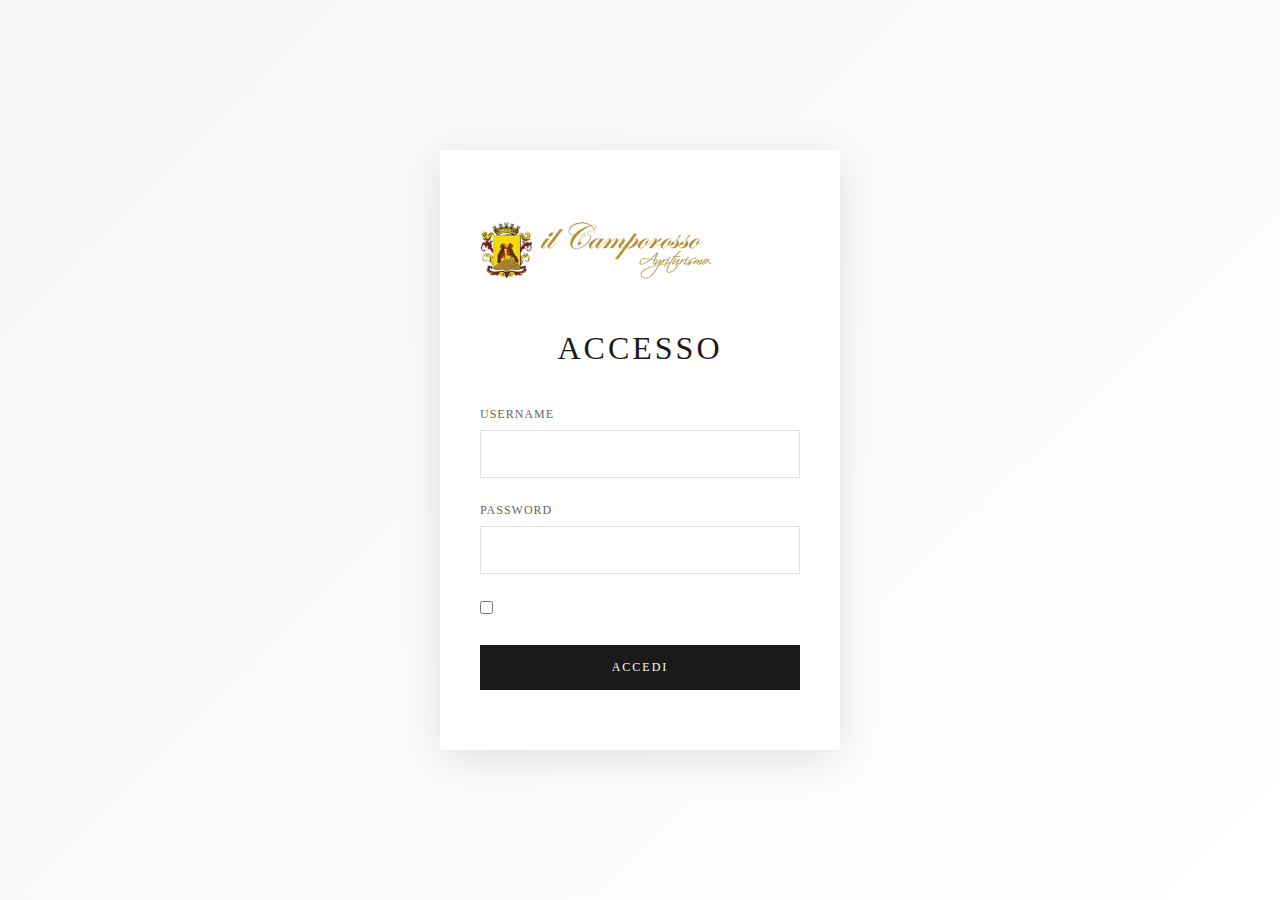
<file: gestionale/login.html>
<!DOCTYPE html>
<html lang="it">
<head>
    <meta charset="UTF-8">
    <meta name="viewport" content="width=device-width, initial-scale=1.0">
    <title>Login - Gestionale Prenotazioni</title>
    <meta name="description" content="Accesso al gestionale prenotazioni">
    <meta name="theme-color" content="#1a1a1a">
    <meta name="apple-mobile-web-app-capable" content="yes">
    <meta name="apple-mobile-web-app-status-bar-style" content="black-translucent">
    <link rel="manifest" href="manifest.json">
    <link rel="apple-touch-icon" href="../images/logo.png">
    <link rel="stylesheet" href="../style.css">
    <style>
        .login-section {
            min-height: 100vh;
            display: flex;
            align-items: center;
            justify-content: center;
            background: linear-gradient(135deg, #f5f5f5 0%, #ffffff 100%);
            padding: 20px;
        }

        .login-wrapper {
            max-width: 400px;
            width: 100%;
            background: #fff;
            padding: 60px 40px;
            box-shadow: 0 10px 40px rgba(0, 0, 0, 0.1);
        }

        .login-logo {
            text-align: center;
            margin-bottom: 40px;
        }

        .login-logo img {
            max-height: 80px;
        }

        .login-title {
            font-size: 32px;
            font-weight: 300;
            letter-spacing: 3px;
            text-align: center;
            color: #1a1a1a;
            margin-bottom: 40px;
            text-transform: uppercase;
        }

        .login-form {
            width: 100%;
        }

        .form-group {
            margin-bottom: 25px;
        }

        .form-group label {
            display: block;
            margin-bottom: 8px;
            font-size: 12px;
            letter-spacing: 1px;
            text-transform: uppercase;
            color: #666;
            font-family: 'Georgia', 'Times New Roman', serif;
        }

        .form-group input {
            width: 100%;
            padding: 15px 20px;
            border: 1px solid #e0e0e0;
            font-size: 14px;
            font-family: 'Georgia', 'Times New Roman', serif;
            transition: all 0.3s ease;
            box-sizing: border-box;
        }

        .form-group input:focus {
            outline: none;
            border-color: #1a1a1a;
        }

        .checkbox-group {
            display: flex;
            align-items: center;
            margin-bottom: 30px;
        }

        .checkbox-group input {
            width: auto;
            margin-right: 10px;
        }

        .checkbox-group label {
            margin-bottom: 0;
            text-transform: none;
            letter-spacing: normal;
            font-size: 14px;
            cursor: pointer;
        }

        .submit-button {
            width: 100%;
            padding: 15px;
            background: #1a1a1a;
            color: #fff;
            border: none;
            font-size: 12px;
            letter-spacing: 2px;
            text-transform: uppercase;
            cursor: pointer;
            transition: all 0.3s ease;
            font-family: 'Georgia', 'Times New Roman', serif;
        }

        .submit-button:hover {
            background: #333;
        }

        .error-message {
            background: #f44336;
            color: #fff;
            padding: 15px;
            margin-bottom: 20px;
            font-size: 14px;
            text-align: center;
            display: none;
        }

        .error-message.show {
            display: block;
        }

        @media (max-width: 480px) {
            .login-wrapper {
                padding: 40px 30px;
            }

            .login-title {
                font-size: 24px;
            }
        }
    </style>
</head>
<body>
    <section class="login-section">
        <div class="login-wrapper">
            <div class="login-logo">
                <img src="../images/logo.png" alt="Agriturismo il Camporosso" class="logo-img">
            </div>
            <h1 class="login-title">Accesso</h1>
            
            <div class="error-message" id="errorMessage"></div>
            
            <form class="login-form" id="loginForm">
                <div class="form-group">
                    <label for="username">Username</label>
                    <input type="text" id="username" name="username" required autocomplete="username">
                </div>
                
                <div class="form-group">
                    <label for="password">Password</label>
                    <input type="password" id="password" name="password" required autocomplete="current-password">
                </div>
                
                <div class="checkbox-group">
                    <input type="checkbox" id="rememberMe" name="rememberMe">
                    <label for="rememberMe">Ricordami (rimani loggato per 30 giorni)</label>
                </div>
                
                <button type="submit" class="submit-button">Accedi</button>
            </form>
        </div>
    </section>

    <script src="https://www.gstatic.com/firebasejs/11.0.2/firebase-app-compat.js"></script>
    <script src="https://www.gstatic.com/firebasejs/11.0.2/firebase-firestore-compat.js"></script>
    <script src="https://www.gstatic.com/firebasejs/11.0.2/firebase-auth-compat.js"></script>
    <script src="../firebase-config.js"></script>
    <script src="auth.js"></script>
    <script>
        // Se già loggato, reindirizza al gestionale
        (async function() {
            const authenticated = await isAuthenticated();
            if (authenticated) {
                window.location.href = 'admin.html';
            }
        })();

        // Gestione form login
        document.getElementById('loginForm').addEventListener('submit', async function(e) {
            e.preventDefault();
            
            const username = document.getElementById('username').value;
            const password = document.getElementById('password').value;
            const rememberMe = document.getElementById('rememberMe').checked;
            const errorMessage = document.getElementById('errorMessage');
            const submitButton = document.querySelector('.submit-button');
            
            // Reset errore
            errorMessage.classList.remove('show');
            
            // Disabilita il bottone durante il login
            submitButton.disabled = true;
            submitButton.textContent = 'Accesso in corso...';
            
            // Effettua login (ora è async)
            try {
                const loginSuccess = await login(username, password, rememberMe);
                
                // Riabilita il bottone
                submitButton.disabled = false;
                submitButton.textContent = 'Accedi';
                
                if (loginSuccess) {
                    // Login riuscito, reindirizza
                    window.location.href = 'admin.html';
                } else {
                    // Credenziali errate
                    errorMessage.textContent = 'Username o password errati';
                    errorMessage.classList.add('show');
                }
            } catch (err) {
                // Riabilita il bottone
                submitButton.disabled = false;
                submitButton.textContent = 'Accedi';
                
                // Mostra messaggio di errore più specifico
                let errorText = 'Username o password errati';
                
                if (err.code) {
                    if (['auth/invalid-credential', 'auth/wrong-password', 'auth/user-not-found'].includes(err.code)) {
                        errorText = 'Credenziali non valide. Verifica username e password.';
                    } else if (err.code === 'auth/user-disabled') {
                        errorText = 'Account disabilitato. Contatta l\'amministratore.';
                    } else if (err.code === 'auth/network-request-failed') {
                        errorText = 'Problema di rete. Controlla la connessione e riprova.';
                    } else {
                        errorText = `Errore: ${err.message || err.code}`;
                    }
                } else if (err.message) {
                    errorText = `Errore: ${err.message}`;
                }
                
                errorMessage.textContent = errorText;
                errorMessage.classList.add('show');
                
                console.error('Errore login completo:', err);
            }
        });
    </script>
</body>
</html>
</file>
<file: style.css>
* {
    margin: 0;
    padding: 0;
    box-sizing: border-box;
}

html {
    scroll-behavior: smooth;
}

body {
    font-family: 'Georgia', 'Times New Roman', serif;
    overflow-x: hidden;
    color: #fff;
}

/* Header con logo centrato e menu hamburger */
.header {
    position: fixed;
    top: 0;
    left: 0;
    right: 0;
    display: flex;
    justify-content: center;
    align-items: center;
    padding: 30px 0;
    z-index: 1000;
    background: transparent;
    transition: background-color 0.3s ease, box-shadow 0.3s ease;
}

.header.scrolled {
    background: #fff;
    box-shadow: 0 2px 10px rgba(0, 0, 0, 0.1);
}

.logo {
    position: absolute;
    top: 50%;
    left: 50%;
    transform: translate(-50%, -50%);
}

.logo-img {
    max-height: 50px;
    width: auto;
    height: auto;
    display: block;
}

/* Menu hamburger - posizionato a destra dentro l'header */
.menu-toggle {
    position: absolute;
    top: 50%;
    right: 30px;
    transform: translateY(-50%);
    width: 40px;
    height: 30px;
    background: transparent;
    border: none;
    cursor: pointer;
    z-index: 1001;
    display: flex;
    flex-direction: column;
    justify-content: space-between;
    padding: 0;
}

.menu-toggle.active {
    z-index: 1002;
}

.menu-toggle span {
    display: block;
    width: 100%;
    height: 2px;
    background: #fff;
    transition: all 0.3s ease;
}

.header.scrolled .menu-toggle:not(.active) span {
    background: #1a1a1a;
}

/* X bianca quando il menu è attivo - sempre bianca - con priorità massima */
.menu-toggle.active span:nth-child(1),
.menu-toggle.active span:nth-child(2),
.menu-toggle.active span:nth-child(3),
.header.scrolled .menu-toggle.active span:nth-child(1),
.header.scrolled .menu-toggle.active span:nth-child(2),
.header.scrolled .menu-toggle.active span:nth-child(3) {
    background: #fff !important;
}

.menu-toggle.active span:nth-child(1) {
    transform: rotate(45deg) translate(10px, 10px);
}

.menu-toggle.active span:nth-child(2) {
    opacity: 0;
}

.menu-toggle.active span:nth-child(3) {
    transform: rotate(-45deg) translate(10px, -10px);
}

/* Menu overlay (chiuso di default) */
.menu-overlay {
    position: fixed;
    top: 0;
    right: 0;
    width: 100%;
    height: 100vh;
    background: rgba(0, 0, 0, 0.95);
    z-index: 1000;
    transform: translateX(100%);
    transition: transform 0.4s ease;
    display: flex;
    align-items: center;
    justify-content: center;
}

.menu-overlay.active ~ .header .menu-toggle.active span {
    background: #fff !important;
    z-index: 1002;
}

.menu-overlay.active {
    transform: translateX(0);
}

.menu-content {
    text-align: center;
}

.menu-list {
    list-style: none;
}

.menu-list li {
    margin: 30px 0;
}

.menu-list a {
    color: #fff;
    text-decoration: none;
    font-size: 32px;
    font-weight: 300;
    letter-spacing: 2px;
    text-transform: uppercase;
    transition: opacity 0.3s ease;
}

.menu-list a:hover {
    opacity: 0.7;
}

/* Hero Section - immagine a tutto schermo */
.hero {
    position: relative;
    width: 100vw;
    height: 100vh;
    overflow: hidden;
}

.hero-image {
    position: absolute;
    top: 0;
    left: 0;
    width: 100%;
    height: 100%;
    overflow: hidden;
}

.hero-img {
    width: 100%;
    height: 100%;
    object-fit: cover;
    object-position: center;
    display: block;
}

.hero-overlay {
    position: absolute;
    top: 0;
    left: 0;
    width: 100%;
    height: 100%;
    background: rgba(0, 0, 0, 0.2);
    z-index: 1;
}

/* Testo hero in basso a sinistra - stile Villa Crespi */
.hero-text {
    position: absolute;
    bottom: 100px;
    left: 80px;
    z-index: 10;
    max-width: 700px;
    text-shadow: 0 2px 15px rgba(0, 0, 0, 0.6);
}

.hero-title {
    font-size: 64px;
    font-weight: 200;
    letter-spacing: 6px;
    margin-bottom: 0;
    line-height: 1.2;
    color: #fff;
    font-family: 'Georgia', 'Times New Roman', serif;
    font-style: italic;
    word-wrap: break-word;
    overflow-wrap: break-word;
    max-width: 90%;
}

.hero-subtitle {
    font-size: 18px;
    font-weight: 300;
    letter-spacing: 4px;
    opacity: 0.95;
    font-style: normal;
    text-transform: uppercase;
    color: #fff;
}

/* Indicatore scroll al centro in basso */
.scroll-indicator {
    position: absolute;
    bottom: 40px;
    left: 50%;
    transform: translateX(-50%);
    z-index: 10;
    text-decoration: none;
    color: #fff;
    text-align: center;
    cursor: pointer;
    transition: all 0.3s ease;
}

.scroll-text {
    font-size: 14px;
    font-weight: 300;
    letter-spacing: 3px;
    text-transform: uppercase;
    display: block;
    margin-bottom: 10px;
    text-shadow: 0 2px 10px rgba(0, 0, 0, 0.5);
}

.scroll-line {
    display: block;
    width: 0;
    height: 1px;
    background: #fff;
    margin: 0 auto;
    transition: width 0.4s ease;
}

.scroll-indicator:hover .scroll-line {
    width: 100px;
}

.scroll-indicator:hover {
    opacity: 0.9;
}

/* Sezione Menu */
.menu-section {
    min-height: 100vh;
    padding: 120px 80px 80px;
    background: #fff;
    color: #1a1a1a;
}

.menu-wrapper {
    max-width: 1400px;
    margin: 0 auto;
}

.menu-main-title {
    font-size: 48px;
    font-weight: 300;
    letter-spacing: 2px;
    text-align: center;
    color: #1a1a1a;
    margin-bottom: 80px;
    line-height: 1.4;
    max-width: 900px;
    margin-left: auto;
    margin-right: auto;
}

/* Menu di navigazione orizzontale */
.menu-navigation {
    margin-bottom: 80px;
    border-top: 1px solid #e0e0e0;
    border-bottom: 1px solid #e0e0e0;
    padding: 30px 0;
}

.menu-nav-list {
    list-style: none;
    display: flex;
    justify-content: center;
    align-items: center;
    flex-wrap: wrap;
    gap: 40px;
}

.menu-nav-link {
    color: #1a1a1a;
    text-decoration: none;
    font-size: 14px;
    font-weight: 300;
    letter-spacing: 2px;
    text-transform: uppercase;
    transition: opacity 0.3s ease;
    position: relative;
    padding-bottom: 5px;
}

.menu-nav-link:hover {
    opacity: 0.6;
}

.menu-nav-link.active {
    opacity: 1;
}

.menu-nav-link.active::after {
    content: '';
    position: absolute;
    bottom: 0;
    left: 0;
    width: 100%;
    height: 1px;
    background: #1a1a1a;
}

/* Categorie Menu */
.menu-category {
    margin-bottom: 100px;
    padding-top: 60px;
    position: relative;
    display: none; /* Nasconde tutte le categorie di default */
    opacity: 0;
    transition: opacity 0.5s ease;
}

.menu-category.active {
    display: block; /* Mostra la categoria attiva */
    opacity: 1;
}

.menu-category:first-of-type {
    padding-top: 0;
}

.menu-category-title {
    font-size: 32px;
    font-weight: 300;
    letter-spacing: 3px;
    text-transform: uppercase;
    color: #1a1a1a;
    margin-bottom: 20px;
    line-height: 1.3;
}

.menu-subtitle {
    font-size: 16px;
    font-weight: 300;
    font-style: italic;
    color: #666;
    margin-bottom: 40px;
    letter-spacing: 1px;
}

.menu-info {
    margin-bottom: 40px;
    padding: 30px 0;
    border-top: 1px solid #e0e0e0;
    border-bottom: 1px solid #e0e0e0;
}

.menu-info-text {
    font-size: 12px;
    font-weight: 400;
    letter-spacing: 2px;
    text-transform: uppercase;
    color: #1a1a1a;
    margin-bottom: 15px;
}

.menu-info-price {
    font-size: 14px;
    font-weight: 300;
    letter-spacing: 1px;
    color: #1a1a1a;
    margin-bottom: 10px;
    display: flex;
    justify-content: space-between;
    align-items: center;
}

.menu-info-price span {
    font-weight: 400;
}

/* Lista piatti */
.dish-list {
    list-style: none;
    margin-top: 40px;
}

.dish-list li {
    font-size: 18px;
    font-weight: 300;
    letter-spacing: 1px;
    color: #1a1a1a;
    line-height: 2;
    padding: 8px 0;
    border-bottom: 1px solid transparent;
    transition: border-color 0.3s ease;
    display: flex;
    justify-content: space-between;
    align-items: center;
}

.dish-list li:hover {
    border-bottom-color: #e0e0e0;
}

.dessert-list li {
    padding: 12px 0;
}

.dish-price {
    font-size: 16px;
    font-weight: 400;
    color: #1a1a1a;
    margin-left: 20px;
    white-space: nowrap;
}

/* Prezzi menu degustazione */
.menu-price {
    font-size: 36px;
    font-weight: 300;
    letter-spacing: 2px;
    color: #1a1a1a;
    margin: 50px 0 20px;
    text-align: center;
}

.menu-price span {
    font-size: 14px;
    font-weight: 300;
    letter-spacing: 1px;
    display: block;
    margin-top: 10px;
    text-transform: lowercase;
}

.menu-note {
    font-size: 12px;
    font-weight: 300;
    font-style: italic;
    color: #666;
    text-align: center;
    letter-spacing: 1px;
    margin-top: 20px;
    line-height: 1.6;
}

/* Pulsante Prenotazione */
.reservation-button-container {
    text-align: center;
    margin-top: 80px;
    padding-top: 60px;
    border-top: 1px solid #e0e0e0;
}

/* Stile speciale Menu di Natale */
#natale.menu-category,
#cenone.menu-category {
    padding: 50px;
}

#natale .menu-subtitle,
#cenone .menu-subtitle {
    color: #1a1a1a;
    font-style: italic;
    letter-spacing: 1px;
}

#natale .menu-info,
#cenone .menu-info {
    border-color: rgba(0, 0, 0, 0.1);
}

.menu-natale-group {
    margin-top: 50px;
    padding-top: 40px;
    border-top: 1px solid rgba(0, 0, 0, 0.1);
}

.menu-natale-group:first-of-type {
    margin-top: 20px;
    padding-top: 20px;
    border-top: none;
}

.menu-natale-heading {
    font-size: 20px;
    letter-spacing: 3px;
    text-transform: uppercase;
    color: #1a1a1a;
    margin-bottom: 25px;
    text-align: left;
}

#natale .dish-list,
#cenone .dish-list {
    margin-top: 10px;
}

#natale .dish-list li,
#cenone .dish-list li {
    border-bottom: none;
    color: #1a1a1a;
    font-size: 18px;
    line-height: 1.8;
    justify-content: flex-start;
}

#natale .dish-list li::before,
#cenone .dish-list li::before {
    content: '';
}

#natale .menu-note,
#cenone .menu-note {
    color: #1a1a1a;
    margin-top: 40px;
    font-size: 14px;
    letter-spacing: 2px;
}

.menu-download-buttons {
    display: flex;
    flex-wrap: wrap;
    gap: 20px;
    margin: 40px 0;
}

.download-button {
    display: inline-flex;
    align-items: center;
    justify-content: center;
    padding: 15px 30px;
    border: 1px solid #1a1a1a;
    text-transform: uppercase;
    letter-spacing: 2px;
    font-size: 12px;
    text-decoration: none;
    color: #1a1a1a;
    transition: all 0.3s ease;
}

.download-button:hover {
    background: #1a1a1a;
    color: #fff;
}

/* Sezione Parallax con immagini */
.parallax-section {
    position: relative;
    width: 100%;
    height: 100vh;
    overflow: hidden;
}

.parallax-image-container {
    position: absolute;
    top: -50%;
    left: 0;
    width: 100%;
    height: 200%;
    will-change: transform;
    opacity: 0;
    transition: opacity 1s ease-in-out;
    z-index: 1;
}

.parallax-image-container.active {
    opacity: 1;
    z-index: 2;
}

.parallax-image {
    width: 100%;
    height: 100%;
    object-fit: cover;
    object-position: center;
    display: block;
}

/* Indicatori carousel */
.carousel-indicators {
    position: absolute;
    bottom: 30px;
    left: 50%;
    transform: translateX(-50%);
    display: flex;
    gap: 12px;
    z-index: 10;
}

.carousel-indicator {
    width: 12px;
    height: 12px;
    border-radius: 50%;
    border: 2px solid rgba(255, 255, 255, 0.5);
    background: transparent;
    cursor: pointer;
    transition: all 0.3s ease;
    padding: 0;
}

.carousel-indicator:hover {
    border-color: rgba(255, 255, 255, 0.8);
    transform: scale(1.2);
}

.carousel-indicator.active {
    background: #fff;
    border-color: #fff;
    transform: scale(1.3);
}

/* Sezione Eventi */
.events-section {
    min-height: 100vh;
    padding: 120px 80px 80px;
    background: #fff;
    color: #1a1a1a;
}

.events-wrapper {
    max-width: 1400px;
    margin: 0 auto;
}

.events-title {
    font-size: 48px;
    font-weight: 300;
    letter-spacing: 3px;
    text-align: center;
    color: #1a1a1a;
    margin-bottom: 20px;
    text-transform: uppercase;
}

.events-subtitle {
    font-size: 18px;
    font-weight: 300;
    text-align: center;
    color: #666;
    margin-bottom: 80px;
    letter-spacing: 1px;
    font-style: italic;
}

.events-grid {
    display: grid;
    grid-template-columns: repeat(3, 1fr);
    gap: 60px;
    margin-bottom: 80px;
}

.event-card {
    text-align: center;
    padding: 40px 30px;
    border-top: 1px solid #e0e0e0;
    border-bottom: 1px solid #e0e0e0;
    transition: transform 0.3s ease;
}

.event-card:hover {
    transform: translateY(-5px);
}

.event-card-title {
    font-size: 24px;
    font-weight: 300;
    letter-spacing: 2px;
    text-transform: uppercase;
    color: #1a1a1a;
    margin-bottom: 30px;
}

.event-card-description {
    font-size: 16px;
    font-weight: 300;
    line-height: 1.8;
    color: #666;
    letter-spacing: 0.5px;
}

.events-cta {
    text-align: center;
}

.events-button {
    display: inline-block;
    padding: 18px 50px;
    background: transparent;
    color: #1a1a1a;
    text-decoration: none;
    font-size: 14px;
    font-weight: 300;
    letter-spacing: 3px;
    text-transform: uppercase;
    transition: all 0.3s ease;
    border: 1px solid #1a1a1a;
}

.events-button:hover {
    background: #1a1a1a;
    color: #fff;
}

/* Footer */
.footer {
    background: #1a1a1a;
    color: #fff;
    padding: 60px 80px 30px;
}

.footer-wrapper {
    max-width: 1400px;
    margin: 0 auto;
}

.footer-content {
    display: grid;
    grid-template-columns: repeat(5, 1fr);
    gap: 40px;
    margin-bottom: 40px;
    padding-bottom: 40px;
    border-bottom: 1px solid rgba(255, 255, 255, 0.1);
}

.footer-section {
    display: flex;
    flex-direction: column;
}

.footer-title {
    font-size: 24px;
    font-weight: 300;
    letter-spacing: 3px;
    text-transform: uppercase;
    margin-bottom: 20px;
    color: #fff;
}

.footer-text {
    font-size: 14px;
    font-weight: 300;
    letter-spacing: 1px;
    color: rgba(255, 255, 255, 0.7);
    line-height: 1.6;
}

.footer-heading {
    font-size: 14px;
    font-weight: 400;
    letter-spacing: 2px;
    text-transform: uppercase;
    margin-bottom: 25px;
    color: #fff;
}

.footer-links,
.footer-contact,
.footer-social {
    list-style: none;
    padding: 0;
    margin: 0;
}

.footer-links li,
.footer-contact li,
.footer-social li {
    margin-bottom: 15px;
    font-size: 14px;
    font-weight: 300;
    letter-spacing: 0.5px;
}

.footer-links a,
.footer-social a {
    color: rgba(255, 255, 255, 0.7);
    text-decoration: none;
    transition: color 0.3s ease;
}

.footer-links a:hover,
.footer-social a:hover {
    color: #fff;
}

.footer-contact li {
    color: rgba(255, 255, 255, 0.7);
}

.footer-contact li a {
    color: rgba(255, 255, 255, 0.7);
    text-decoration: none;
    transition: all 0.3s ease;
    border-bottom: 1px solid transparent;
    padding-bottom: 2px;
}

.footer-contact li a:hover {
    color: #fff;
    border-bottom-color: rgba(255, 255, 255, 0.5);
}

.footer-note {
    margin-top: 20px;
    font-size: 11px;
    font-weight: 300;
    letter-spacing: 0.3px;
    color: rgba(255, 255, 255, 0.5);
    line-height: 1.5;
    font-style: italic;
    padding-top: 15px;
    border-top: 1px solid rgba(255, 255, 255, 0.1);
}

.footer-hours {
    display: flex;
    flex-direction: column;
    gap: 20px;
}

.footer-hours .hours-block {
    display: flex;
    flex-direction: column;
    gap: 6px;
    padding-bottom: 16px;
    border-bottom: 1px solid rgba(255, 255, 255, 0.1);
}

.footer-hours .hours-block:last-child {
    border-bottom: none;
    padding-bottom: 0;
}

.footer-hours .days-range {
    font-weight: 400;
    color: rgba(255, 255, 255, 0.9);
    font-size: 13px;
    letter-spacing: 1px;
    text-transform: uppercase;
    margin-bottom: 4px;
}

.footer-hours .hours-line {
    display: flex;
    justify-content: space-between;
    align-items: baseline;
    gap: 15px;
    margin-left: 0;
}

.footer-hours .meal-label {
    color: rgba(255, 255, 255, 0.7);
    font-size: 12px;
    font-weight: 300;
    letter-spacing: 0.5px;
    text-transform: uppercase;
}

.footer-hours .hours-time {
    color: rgba(255, 255, 255, 0.8);
    font-size: 13px;
    letter-spacing: 0.3px;
    text-align: right;
    flex-shrink: 0;
}

.footer-hours .note {
    font-size: 10px;
    color: rgba(255, 255, 255, 0.5);
    font-style: italic;
    font-weight: 300;
    margin-left: 6px;
    text-transform: none;
}

.footer-bottom {
    display: flex;
    justify-content: center;
    align-items: center;
    padding-top: 20px;
    text-align: center;
}

.footer-copyright {
    font-size: 12px;
    font-weight: 300;
    letter-spacing: 1px;
    color: rgba(255, 255, 255, 0.5);
}

.footer-credit-link {
    color: rgba(255, 255, 255, 0.7);
    text-decoration: none;
    border-bottom: 1px solid transparent;
    transition: color 0.3s ease, border-bottom-color 0.3s ease;
    margin-left: 5px;
}

.footer-credit-link:hover {
    color: #fff;
    border-bottom-color: rgba(255, 255, 255, 0.5);
}


.reservation-button {
    display: inline-block;
    padding: 18px 50px;
    background: #1a1a1a;
    color: #fff;
    text-decoration: none;
    font-size: 14px;
    font-weight: 300;
    letter-spacing: 3px;
    text-transform: uppercase;
    transition: all 0.3s ease;
    border: 1px solid #1a1a1a;
}

.reservation-button:hover {
    background: transparent;
    color: #1a1a1a;
    border-color: #1a1a1a;
}

/* Sezione Prenotazione */
.reservation-section {
    min-height: 100vh;
    padding: 150px 80px 80px;
    background: #fff;
    color: #1a1a1a;
}

.reservation-wrapper {
    max-width: 800px;
    margin: 0 auto;
}

.reservation-title {
    font-size: 48px;
    font-weight: 300;
    letter-spacing: 3px;
    text-align: center;
    color: #1a1a1a;
    margin-bottom: 20px;
    text-transform: uppercase;
}

.reservation-subtitle {
    font-size: 16px;
    font-weight: 300;
    text-align: center;
    color: #666;
    margin-bottom: 60px;
    letter-spacing: 1px;
}

/* Form Prenotazione */
.reservation-form {
    max-width: 700px;
    margin: 0 auto;
}

.form-row {
    display: flex;
    gap: 30px;
    margin-bottom: 30px;
}

.form-group {
    flex: 1;
    margin-bottom: 30px;
}

.form-group label {
    display: block;
    font-size: 12px;
    font-weight: 400;
    letter-spacing: 2px;
    text-transform: uppercase;
    color: #1a1a1a;
    margin-bottom: 10px;
}

.form-group input,
.form-group select,
.form-group textarea {
    width: 100%;
    padding: 15px;
    border: 1px solid #e0e0e0;
    background: #fff;
    color: #1a1a1a;
    font-size: 16px;
    font-weight: 300;
    font-family: 'Georgia', 'Times New Roman', serif;
    letter-spacing: 1px;
    transition: border-color 0.3s ease;
    box-sizing: border-box;
}

.form-group input:focus,
.form-group select:focus,
.form-group textarea:focus {
    outline: none;
    border-color: #1a1a1a;
}

.form-group textarea {
    resize: vertical;
    min-height: 120px;
}

.checkbox-group {
    display: flex;
    align-items: center;
    gap: 10px;
    margin-bottom: 40px;
}

.checkbox-group input[type="checkbox"] {
    width: auto;
    margin: 0;
}

.checkbox-group label {
    margin: 0;
    font-size: 13px;
    text-transform: none;
    letter-spacing: 0.5px;
    font-weight: 300;
}

.checkbox-group label a {
    color: #1a1a1a;
    text-decoration: underline;
}

.submit-button {
    width: 100%;
    padding: 18px 50px;
    background: #1a1a1a;
    color: #fff;
    border: 1px solid #1a1a1a;
    font-size: 14px;
    font-weight: 300;
    letter-spacing: 3px;
    text-transform: uppercase;
    font-family: 'Georgia', 'Times New Roman', serif;
    cursor: pointer;
    transition: all 0.3s ease;
}

.submit-button:hover {
    background: transparent;
    color: #1a1a1a;
}

/* Responsive Design */
@media (max-width: 768px) {
    .logo-img {
        max-height: 40px;
    }

    .menu-toggle {
        right: 20px;
        width: 30px;
        height: 25px;
    }

    .hero-text {
        bottom: 40px;
        left: 30px;
        max-width: 90%;
    }

    .hero-title {
        font-size: 42px;
        letter-spacing: 2px;
    }

    .hero-subtitle {
        font-size: 16px;
    }

    .menu-list a {
        font-size: 24px;
    }

    .scroll-indicator {
        bottom: 30px;
    }

    .scroll-text {
        font-size: 12px;
        letter-spacing: 2px;
    }

    .menu-section {
        padding: 100px 40px 60px;
    }

    .menu-main-title {
        font-size: 32px;
        margin-bottom: 50px;
        padding: 0 20px;
    }

    .menu-navigation {
        margin-bottom: 50px;
        padding: 20px 0;
    }

    .menu-nav-list {
        gap: 20px;
    }

    .menu-nav-link {
        font-size: 12px;
    }

    .menu-category {
        margin-bottom: 60px;
        padding-top: 40px;
    }

    .menu-category-title {
        font-size: 24px;
        letter-spacing: 2px;
    }

    .menu-subtitle {
        font-size: 14px;
    }

    .dish-list li {
        font-size: 16px;
        padding: 6px 0;
    }

    .menu-price {
        font-size: 28px;
    }

    .menu-info-price {
        font-size: 13px;
    }

    .events-section {
        padding: 80px 40px 60px;
    }

    .events-title {
        font-size: 32px;
        letter-spacing: 2px;
    }

    .events-subtitle {
        font-size: 16px;
        margin-bottom: 50px;
    }

    .events-grid {
        grid-template-columns: 1fr;
        gap: 40px;
        margin-bottom: 50px;
    }

    .event-card {
        padding: 30px 25px;
    }

    .event-card-title {
        font-size: 20px;
        margin-bottom: 25px;
    }

    .event-card-description {
        font-size: 15px;
        line-height: 1.8;
    }

    .events-button {
        padding: 16px 40px;
        font-size: 12px;
        letter-spacing: 2px;
    }
}

@media (max-width: 480px) {
    .header {
        padding: 20px 0;
    }

    .logo-img {
        max-height: 35px;
    }

    .menu-toggle {
        right: 15px;
        width: 28px;
        height: 22px;
    }

    .hero-title {
        font-size: 28px;
        letter-spacing: 4px;
        line-height: 1.3;
    }

    .hero-text {
        bottom: 40px;
        left: 20px;
        right: 20px;
        max-width: 100%;
    }

    .scroll-indicator {
        bottom: 25px;
    }

    .scroll-text {
        font-size: 10px;
        letter-spacing: 2px;
    }

    .menu-section {
        padding: 80px 20px 40px;
    }

    .menu-main-title {
        font-size: 22px;
        margin-bottom: 40px;
        line-height: 1.4;
    }

    .menu-navigation {
        margin-bottom: 40px;
        padding: 15px 0;
    }

    .menu-nav-list {
        gap: 12px;
        flex-direction: column;
    }

    .menu-nav-link {
        font-size: 11px;
        letter-spacing: 1.5px;
    }

    .menu-category {
        margin-bottom: 50px;
        padding-top: 30px;
    }

    .menu-category-title {
        font-size: 20px;
        letter-spacing: 2px;
    }

    .menu-subtitle {
        font-size: 13px;
    }

    .menu-info {
        padding: 20px 0;
        margin-bottom: 30px;
    }

    .menu-info-text {
        font-size: 11px;
    }

    .menu-info-price {
        font-size: 12px;
        flex-direction: column;
        align-items: flex-start;
        gap: 5px;
    }

    .dish-list li {
        font-size: 14px;
        padding: 8px 0;
        flex-direction: column;
        align-items: flex-start;
        gap: 5px;
        line-height: 1.6;
    }

    .dish-price {
        margin-left: 0;
        margin-top: 5px;
    }

    .menu-price {
        font-size: 24px;
        margin: 40px 0 15px;
    }

    .menu-price span {
        font-size: 12px;
    }

    .menu-note {
        font-size: 11px;
        padding: 0 10px;
    }

    .reservation-button-container {
        margin-top: 50px;
        padding-top: 30px;
    }

    .reservation-button {
        padding: 15px 35px;
        font-size: 11px;
        letter-spacing: 2px;
    }


    .parallax-section {
        height: 70vh;
    }

    .carousel-button {
        width: 40px;
        height: 40px;
        font-size: 20px;
    }

    .carousel-prev {
        left: 15px;
    }

    .carousel-next {
        right: 15px;
    }

    .carousel-indicators {
        bottom: 20px;
        gap: 10px;
    }

    .carousel-indicator {
        width: 10px;
        height: 10px;
    }

    .events-section {
        padding: 80px 20px 50px;
    }

    .events-title {
        font-size: 28px;
        letter-spacing: 2px;
    }

    .events-subtitle {
        font-size: 14px;
        margin-bottom: 40px;
    }

    .events-grid {
        grid-template-columns: 1fr;
        gap: 30px;
        margin-bottom: 40px;
    }

    .event-card {
        padding: 25px 15px;
    }

    .event-card-title {
        font-size: 18px;
        margin-bottom: 20px;
    }

    .event-card-description {
        font-size: 13px;
        line-height: 1.7;
    }

    .events-button {
        padding: 15px 35px;
        font-size: 11px;
        letter-spacing: 2px;
    }


    .footer {
        padding: 50px 20px 25px;
    }

    .footer-content {
        grid-template-columns: 1fr;
        gap: 30px;
        margin-bottom: 30px;
        padding-bottom: 30px;
    }

    .footer-title {
        font-size: 20px;
        letter-spacing: 2px;
    }

    .footer-heading {
        font-size: 12px;
        margin-bottom: 20px;
    }

    .footer-links li,
    .footer-contact li,
    .footer-social li {
        font-size: 13px;
        margin-bottom: 12px;
    }

    .footer-bottom {
        flex-direction: column;
        gap: 15px;
        text-align: center;
        padding-top: 20px;
    }

    .footer-copyright {
        font-size: 11px;
    }

    .reservation-section {
        padding: 100px 20px 50px;
    }

    .reservation-title {
        font-size: 28px;
        letter-spacing: 2px;
    }

    .reservation-subtitle {
        font-size: 13px;
        margin-bottom: 40px;
    }

    .form-group {
        margin-bottom: 25px;
    }

    .form-group label {
        font-size: 11px;
        margin-bottom: 8px;
    }

    .form-group input,
    .form-group select,
    .form-group textarea {
        padding: 12px;
        font-size: 15px;
    }

    .submit-button {
        padding: 16px 40px;
        font-size: 12px;
        letter-spacing: 2px;
    }
}
</file>
